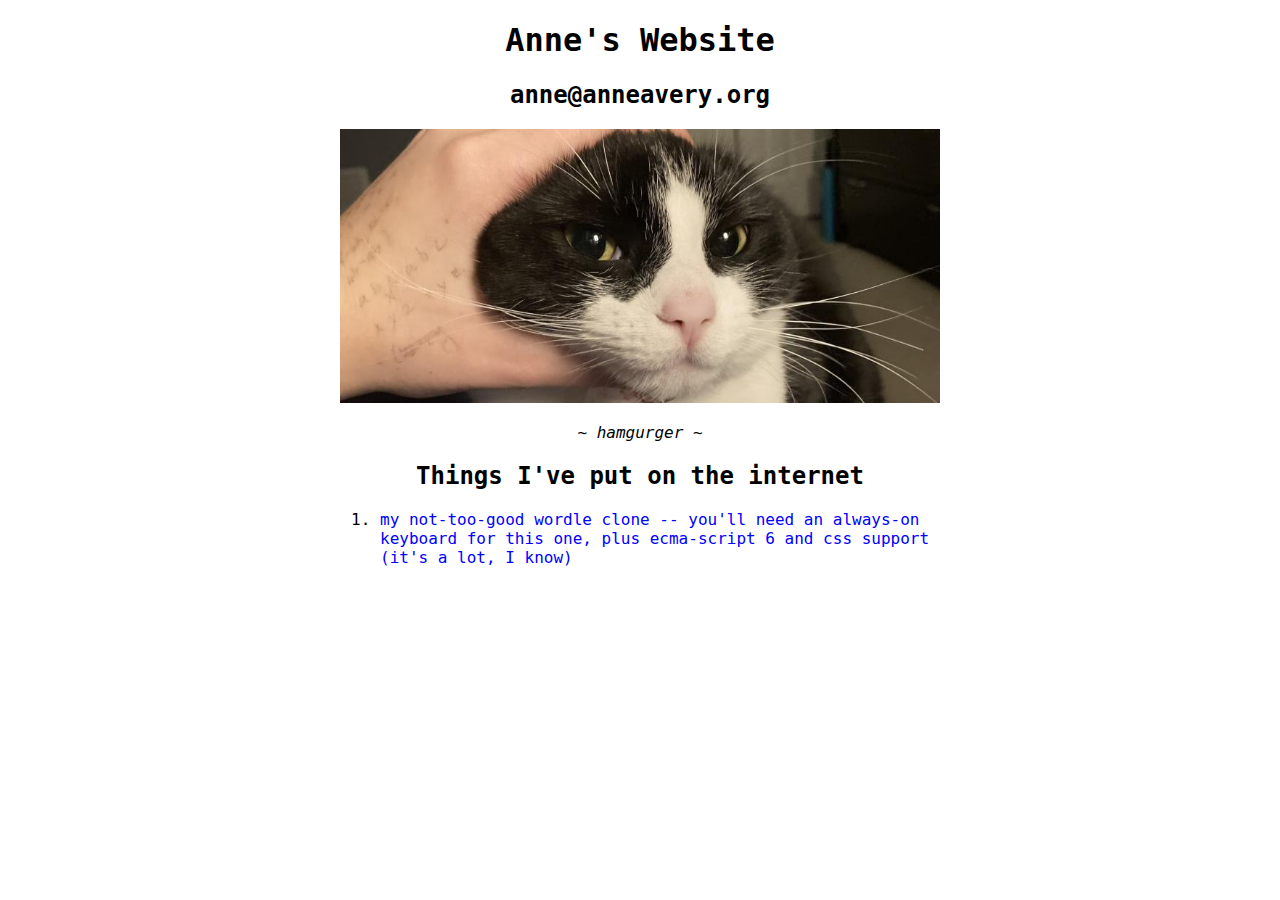
<file: index.html>
<!DOCTYPE html>
<html>
	<head>
		<meta charset=utf-8>
		<title>Anne's Website</title>
		<link rel=stylesheet href=style.css>
	</head>
	<body>
		<h1>Anne's Website</h1>
		<h2>anne@anneavery.org</h2>
		<div>
			<img style="max-width: 600px" src=header.jpg alt="holding cat like burger">
			<p class=cap>~ hamgurger ~</p>
		</div>
		<h2>Things I've put on the internet</h2>
		<ol>
			<li>
				<a href=wordle.html>
					my not-too-good wordle clone --
					you'll need an always-on keyboard
					for this one, plus ecma-script 6
					and css support (it's a lot, I
					know)
				</a>
			</li>
		</ol>
	</body>
</html>
</file>
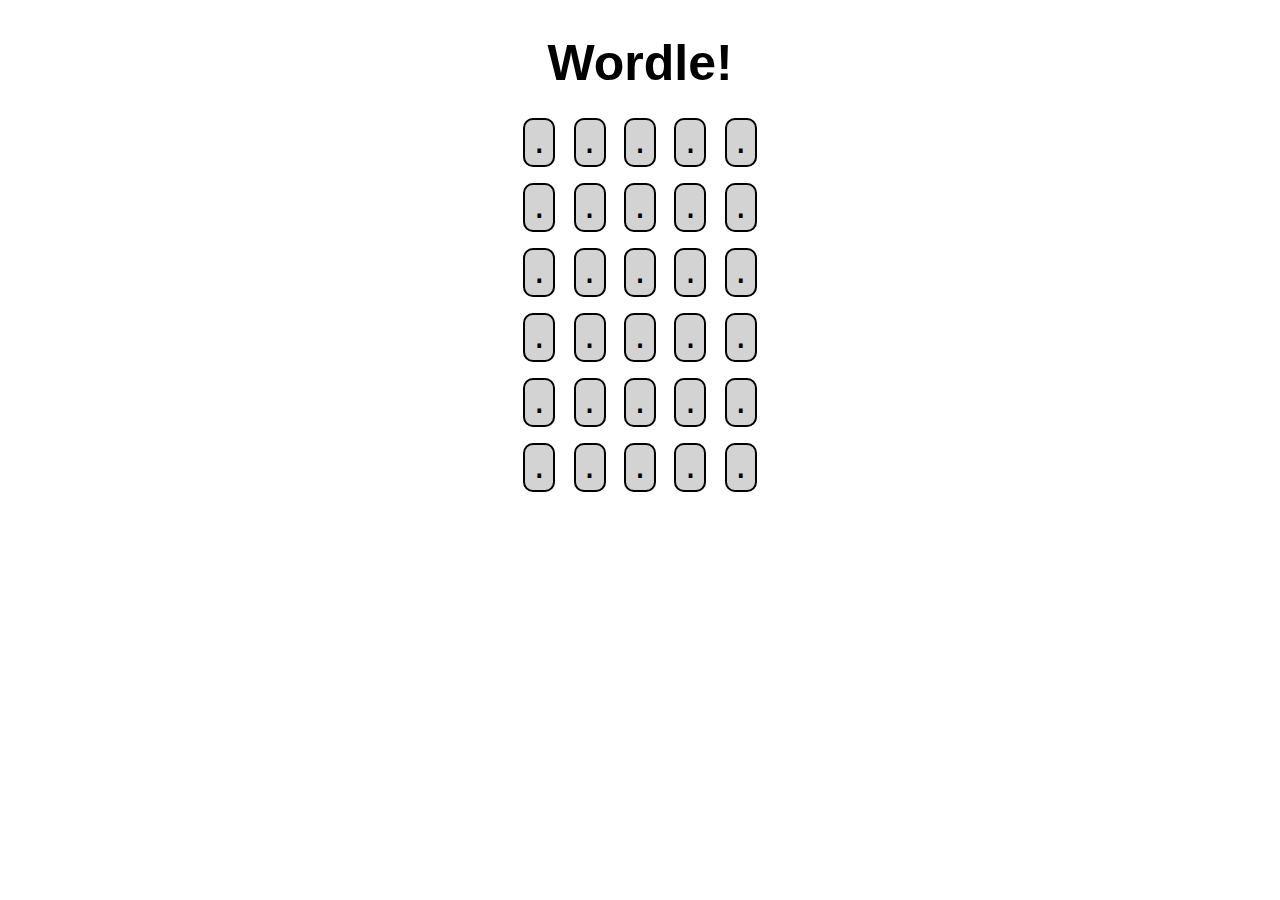
<file: wordle.html>
<!DOCTYPE html>
<html>
    <head>
        <meta charset=utf-8>
        <style>
            html {
                text-align: center;
                font-family: sans-serif;
            }

            h1 {
                font-size: 50px;
            }

            p {
                font-size: 30px;
            }

            span {
                background-color: lightgrey;
                border: solid 2px black;
                margin-left: 5px;
                margin-right: 5px;
                padding: 5px;
                border-radius: 10px;
                font-family: monospace;
            }
        </style>
        <script type="text/javascript" src="words.js"></script>
        <script type="text/javascript" src="main.js"></script>
    </head>

    <body>
        <h1 id=title>Wordle!</h1>
        <div>
            <p>
                <span id=b00>.</span>
                <span id=b10>.</span>
                <span id=b20>.</span>
                <span id=b30>.</span>
                <span id=b40>.</span>
            </p>
            <p>
                <span id=b01>.</span>
                <span id=b11>.</span>
                <span id=b21>.</span>
                <span id=b31>.</span>
                <span id=b41>.</span>
            </p>
            <p>
                <span id=b02>.</span>
                <span id=b12>.</span>
                <span id=b22>.</span>
                <span id=b32>.</span>
                <span id=b42>.</span>
            </p>
            <p>
                <span id=b03>.</span>
                <span id=b13>.</span>
                <span id=b23>.</span>
                <span id=b33>.</span>
                <span id=b43>.</span>
            </p>
            <p>
                <span id=b04>.</span>
                <span id=b14>.</span>
                <span id=b24>.</span>
                <span id=b34>.</span>
                <span id=b44>.</span>
            </p>
            <p>
                <span id=b05>.</span>
                <span id=b15>.</span>
                <span id=b25>.</span>
                <span id=b35>.</span>
                <span id=b45>.</span>
            </p>
        </div>
    </body>
</html>
</file>
